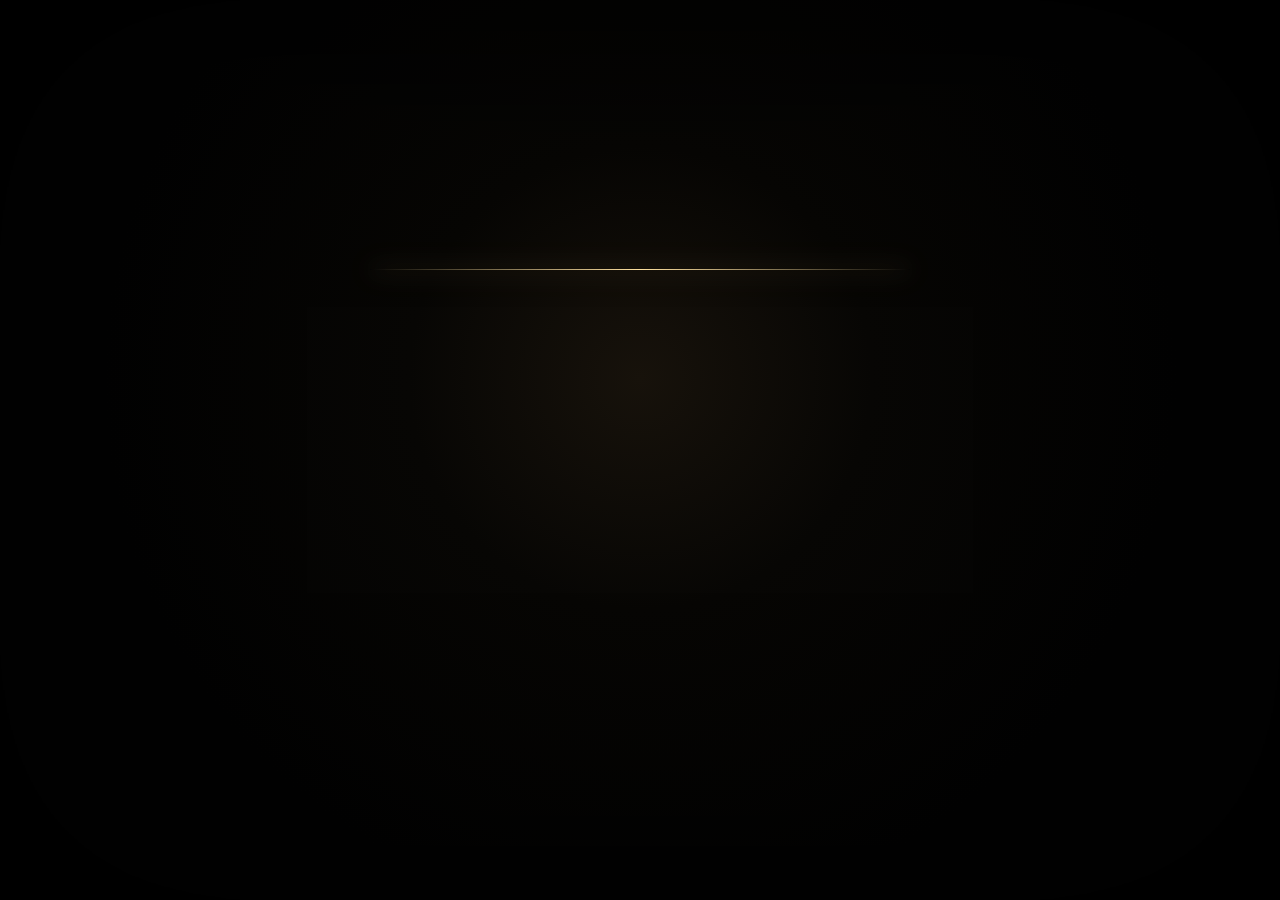
<file: level-3/index.html>
<!doctype html>
<html lang="nl">
<head>
<meta charset="utf-8">
<meta name="viewport" content="width=device-width,initial-scale=1,viewport-fit=cover">
<meta name="theme-color" content="#020202">
<title>De Onthulling — Level 3</title>
<style>
:root{--gold:#d8b56c;--gold2:#ffe2a1;--paper:#3d2415;--white:#f7f2e9;--muted:#8f887b}
*{box-sizing:border-box}html,body{margin:0;width:100%;height:100%;background:#020202;color:var(--white);overflow:hidden;font-family:Arial,Helvetica,sans-serif}button{font:inherit}
#app{position:relative;width:100%;height:100dvh;display:grid;place-items:center;background:radial-gradient(circle at 50% 42%,#17120b 0,#070604 28%,#020202 65%);isolation:isolate;overflow:hidden}
#fx,#fw{position:absolute;inset:0;width:100%;height:100%;z-index:1;pointer-events:none}.grain{position:absolute;inset:-30%;z-index:2;opacity:.045;background-image:radial-gradient(#fff .55px,transparent .55px);background-size:4px 4px;animation:grain 8s steps(10) infinite;pointer-events:none}.vignette{position:absolute;inset:0;z-index:60;box-shadow:inset 0 0 22vw #000;pointer-events:none}
.screen{position:absolute;inset:0;z-index:4;display:grid;place-items:center;align-content:center;text-align:center;padding:28px;opacity:0;visibility:hidden;transform:scale(.985);pointer-events:none;transition:opacity .75s ease,transform 1s ease,visibility 0s .75s}.screen.active{opacity:1;visibility:visible;transform:scale(1);pointer-events:auto;transition-delay:0s}
.kicker{font-size:.67rem;letter-spacing:.38em;color:var(--gold);margin:0 0 20px}h1,h2{font-family:Georgia,"Times New Roman",serif;font-weight:500;margin:0}h1{font-size:clamp(3rem,12vw,7.4rem);letter-spacing:.075em;line-height:.92;text-shadow:0 0 50px rgba(216,181,108,.16)}.sub{margin-top:22px;color:var(--muted);font-size:.75rem;letter-spacing:.24em}.line{height:1px;width:0;margin:0 auto 30px;background:linear-gradient(90deg,transparent,var(--gold2),transparent);box-shadow:0 0 25px rgba(255,226,161,.7)}.line.draw{animation:draw 2.1s ease forwards}.authorized{font-size:.68rem;letter-spacing:.5em;color:var(--gold2);opacity:0;margin-bottom:25px}.authorized.show{animation:auth 2.1s ease forwards}.logo{opacity:0;filter:blur(12px);transform:scale(.82)}.logo.show{animation:logo 2.25s cubic-bezier(.16,.8,.24,1) forwards}.start{margin-top:48px;padding:16px 31px;border:1px solid rgba(216,181,108,.72);border-radius:999px;background:rgba(216,181,108,.08);color:var(--white);letter-spacing:.18em;font-size:.71rem;cursor:pointer;box-shadow:0 0 42px rgba(216,181,108,.09);opacity:0;pointer-events:none;transition:.8s ease}.start.ready{opacity:1;pointer-events:auto}.hint{opacity:0;color:var(--muted);font-size:.76rem;margin-top:16px;transition:1s ease}.hint.show{opacity:1}
.protocol{width:min(86vw,570px)}.log{height:235px;display:grid;align-content:center;gap:17px;text-align:left;font-size:.8rem;letter-spacing:.065em;color:#d4cec4}.entry{opacity:0;transform:translateY(8px)}.entry.show{animation:entry .65s ease forwards}.bar-shell{height:2px;background:rgba(255,255,255,.08);overflow:hidden}.bar{height:100%;width:0;background:linear-gradient(90deg,var(--gold),var(--gold2));box-shadow:0 0 17px rgba(216,181,108,.75);transition:width .95s ease}.count{font-family:Georgia,"Times New Roman",serif;font-size:clamp(10rem,42vw,21rem);line-height:.72;color:var(--gold2);text-shadow:0 0 32px rgba(255,226,161,.55),0 0 88px rgba(216,181,108,.34);opacity:0;will-change:transform,filter}.count.hit{animation:countHit 1.28s cubic-bezier(.1,.85,.25,1)}.count.power3{--shake:2px}.count.power2{--shake:5px}.count.power1{--shake:9px;text-shadow:0 0 38px rgba(255,240,188,.82),0 0 120px rgba(216,181,108,.62)}.flash{position:fixed;inset:0;z-index:80;background:radial-gradient(circle,#fff8d8 0,#ffd36c 20%,rgba(255,155,25,.45) 44%,transparent 70%);opacity:0;pointer-events:none}.flash.go{animation:flash .78s ease}.ring{position:absolute;width:min(74vw,470px);aspect-ratio:1;border:1px solid rgba(255,226,161,.6);border-radius:50%;opacity:0;transform:scale(.2)}.ring.go{animation:ring 1s ease-out}
/* echte vuurvideo zonder zichtbare rechthoeken */
#fireScene{background:radial-gradient(ellipse at 50% 92%,rgba(255,92,0,.22),transparent 48%)}.fire-wrap{position:absolute;inset:0;overflow:hidden}.fire{position:absolute;bottom:-7vh;width:min(39vw,370px);height:90vh;object-fit:cover;object-position:center;mix-blend-mode:screen;filter:saturate(1.5) contrast(1.36) brightness(1.22);opacity:0;-webkit-mask-image:radial-gradient(ellipse 44% 62% at 50% 65%,#000 0 55%,transparent 88%);mask-image:radial-gradient(ellipse 44% 62% at 50% 65%,#000 0 55%,transparent 88%)}.fire.left{left:-4vw}.fire.right{right:-4vw;transform:scaleX(-1)}.fire.blast{animation:blast 1.5s cubic-bezier(.1,.76,.2,1) both}.fire.right.blast{animation-name:blastR}.stage-glow{position:absolute;inset:0;background:radial-gradient(ellipse at 50% 100%,rgba(255,112,15,.32),transparent 58%);opacity:0}.stage-glow.on{animation:glow 1.5s ease}
/* perkament — horizontale rol uit de gekozen visuele referentie */
#guestScene{background:radial-gradient(ellipse at center,rgba(59,38,18,.42) 0,#080503 58%,#000 100%)}.scroll-shell{position:absolute;left:50%;top:49%;width:min(72vw,720px);transform:translate(-50%,-50%) rotate(-1.2deg) scale(.92);filter:drop-shadow(0 28px 38px rgba(0,0,0,.82));clip-path:inset(49% 0 49% 0);opacity:0;transform-origin:center}.scroll-shell.open{animation:unrollVertical 2.35s cubic-bezier(.18,.82,.18,1) forwards}.scroll-shell>img:first-child{width:100%;display:block}.seal{position:absolute;left:50%;top:19%;width:clamp(25px,3.1vw,39px);transform:translate(-50%,-50%) scale(.76) rotate(1deg);opacity:0;mix-blend-mode:multiply;filter:sepia(.75) saturate(.55) brightness(.62) contrast(1.05);}.seal.show{animation:sealSubtle 1.15s ease forwards}.guesttitle{position:absolute;left:50%;top:38%;transform:translate(-50%,-50%);font:italic clamp(2rem,4.6vw,4rem) "Segoe Script","Brush Script MT",cursive;color:#17100b;white-space:nowrap;text-shadow:none;clip-path:inset(0 100% 0 0);opacity:0}.guesttitle.write{animation:ink 3.7s cubic-bezier(.25,.05,.2,1) forwards}.guestnames{position:absolute;left:50%;top:53%;width:76%;transform:translateX(-50%);display:grid;gap:.38rem;text-align:center;color:#17100b;font:italic clamp(1.02rem,2.15vw,1.72rem) "Segoe Script","Brush Script MT",cursive}.guestname{opacity:0;clip-path:inset(0 100% 0 0)}.guestname.write{animation:inkName 1.9s cubic-bezier(.25,.05,.2,1) forwards}.inkshine{position:absolute;left:29%;right:29%;top:46%;height:1px;background:linear-gradient(90deg,transparent,rgba(20,13,8,.45),transparent);opacity:0}.inkshine.show{animation:inkline 2.8s 2.2s ease forwards}
.portrait{position:absolute;width:clamp(78px,12vw,145px);aspect-ratio:1;border-radius:50%;object-fit:cover;border:1.5px solid rgba(255,226,161,.8);box-shadow:0 0 25px rgba(216,181,108,.45),0 14px 28px rgba(0,0,0,.65);opacity:0;filter:blur(18px);transform:scale(.7);transition:opacity 1.15s ease,filter 1.45s ease,transform 1.45s ease}.portrait.show{opacity:1;filter:blur(0);transform:scale(1)}.portrait.hide{opacity:0;filter:blur(14px);transform:scale(.78)}
#finale{background:radial-gradient(circle at 50% 50%,rgba(42,28,8,.12),rgba(1,1,1,.28) 62%,rgba(0,0,0,.46) 100%)}.dhfield{position:absolute;inset:0;z-index:2;pointer-events:none;overflow:hidden}.dhmini{position:absolute;color:rgba(255,221,137,.72);font:700 clamp(.7rem,1.8vw,1.25rem) Georgia;text-shadow:0 0 10px rgba(255,214,105,.55);animation:dhFloat 3.6s ease-out forwards}.finaltext{position:relative;z-index:4;text-align:center;color:var(--gold2);font:italic clamp(1.5rem,5vw,3.8rem) Georgia;max-width:900px;padding:2rem;opacity:0;text-shadow:0 0 24px rgba(255,226,161,.42),0 0 68px rgba(216,181,108,.25)}.finaltext.on{animation:fadeIn 1.8s forwards}.dhhidden{position:absolute;z-index:3;font:700 clamp(4rem,16vw,10rem) Georgia;color:var(--gold);opacity:0;text-shadow:0 0 40px #ffd87a}.dhhidden.on{animation:dhGlow 5s forwards}
#level4{text-align:center;background:radial-gradient(circle at 50% 72%,#21170c,#030303 65%)}.crane{position:relative;width:min(52vw,390px);height:175px;margin:auto;color:var(--gold);opacity:.95;animation:craneFloat 3.2s ease-in-out infinite}.mast{position:absolute;left:45%;bottom:0;width:9px;height:132px;background:linear-gradient(#ffe49a,#9b742b);transform:translateX(-50%);box-shadow:0 0 12px rgba(216,181,108,.18)}.boomarm{position:absolute;left:45%;top:25px;width:74%;height:7px;background:linear-gradient(90deg,#8f681f,#ffe5a2,#8f681f);transform-origin:0 50%;animation:armSway 4.1s ease-in-out infinite}.boomarm:before{content:"";position:absolute;left:0;top:-22px;width:42%;height:28px;border-left:2px solid var(--gold);border-top:2px solid var(--gold);transform:skewX(-32deg)}.hook{position:absolute;left:78%;top:31px;width:1px;height:72px;background:var(--gold);animation:hookBob 2.1s ease-in-out infinite}.hook:after{content:"";position:absolute;bottom:-11px;left:-5px;width:10px;height:10px;border:2px solid var(--gold);border-top:0;border-radius:0 0 8px 8px}.block{position:absolute;left:calc(78% - 18px);top:105px;width:36px;height:20px;border:1px solid rgba(255,226,161,.75);background:rgba(216,181,108,.12);animation:blockBob 2.1s ease-in-out infinite}.buildspark{position:absolute;width:4px;height:4px;border-radius:50%;background:var(--gold2);box-shadow:0 0 10px var(--gold2);opacity:0}.buildspark.s1{left:28%;bottom:18%;animation:sparkPop 1.7s infinite}.buildspark.s2{left:60%;bottom:7%;animation:sparkPop 1.7s .55s infinite}.buildspark.s3{left:72%;bottom:21%;animation:sparkPop 1.7s 1.05s infinite}#level4 h2{font:500 clamp(2.2rem,8vw,5rem) Georgia;color:var(--gold2);letter-spacing:.12em;text-shadow:0 0 28px rgba(216,181,108,.24)}#level4 p{color:var(--gold);letter-spacing:.25em;font-size:.8rem}
@keyframes grain{to{transform:translate3d(3%,2%,0)}}@keyframes draw{to{width:min(78vw,540px)}}@keyframes auth{0%{opacity:0}28%,68%{opacity:1}100%{opacity:0}}@keyframes logo{to{opacity:1;filter:blur(0);transform:scale(1)}}@keyframes entry{to{opacity:1;transform:none}}@keyframes countHit{0%{opacity:0;filter:blur(18px);transform:scale(.38)}20%{opacity:1;filter:blur(0);transform:scale(1.22)}34%{transform:translate(calc(var(--shake)*-1),var(--shake)) scale(1.12)}43%{transform:translate(var(--shake),calc(var(--shake)*-.7)) scale(1.08)}52%{transform:translate(calc(var(--shake)*-.65),calc(var(--shake)*.45)) scale(1.05)}63%{transform:translate(calc(var(--shake)*.4),calc(var(--shake)*-.3)) scale(1.03)}100%{opacity:1;transform:translate(0,0) scale(1)}}@keyframes flash{0%{opacity:0}12%{opacity:1}100%{opacity:0}}@keyframes ring{0%{opacity:.9;transform:scale(.2)}100%{opacity:0;transform:scale(1.45)}}@keyframes blast{0%{opacity:0;transform:translateY(22%) scale(.72)}13%{opacity:1;transform:translateY(0) scale(1.1)}72%{opacity:1}100%{opacity:0;transform:translateY(-4%) scale(.98)}}@keyframes blastR{0%{opacity:0;transform:scaleX(-1) translateY(22%) scale(.72)}13%{opacity:1;transform:scaleX(-1) translateY(0) scale(1.1)}72%{opacity:1}100%{opacity:0;transform:scaleX(-1) translateY(-4%) scale(.98)}}@keyframes glow{0%,100%{opacity:0}15%,70%{opacity:1}}@keyframes unrollVertical{0%{opacity:0;clip-path:inset(49% 0 49% 0);transform:translate(-50%,-50%) rotate(-1.2deg) scale(.86)}14%{opacity:1}100%{opacity:1;clip-path:inset(0 0 0 0);transform:translate(-50%,-50%) rotate(-1.2deg) scale(1)}}@keyframes sealSubtle{to{opacity:.72;transform:translate(-50%,-50%) scale(1) rotate(2deg)}}@keyframes ink{0%{opacity:1;clip-path:inset(0 100% 0 0)}100%{opacity:1;clip-path:inset(0 0 0 0)}}@keyframes inkName{0%{opacity:0;clip-path:inset(0 100% 0 0)}12%{opacity:1}100%{opacity:1;clip-path:inset(0 0 0 0)}}@keyframes craneFloat{0%,100%{transform:translateY(0) rotate(-1deg)}50%{transform:translateY(-7px) rotate(1deg)}}@keyframes armSway{0%,100%{transform:rotate(-3deg)}50%{transform:rotate(4deg)}}@keyframes hookBob{0%,100%{height:62px;transform:translateX(0)}50%{height:78px;transform:translateX(7px)}}@keyframes blockBob{0%,100%{transform:translate(0,0) rotate(-2deg)}50%{transform:translate(7px,16px) rotate(3deg)}}@keyframes sparkPop{0%,55%,100%{opacity:0;transform:translate(0,0) scale(.4)}60%{opacity:1;transform:translate(-5px,-6px) scale(1)}75%{opacity:.7;transform:translate(8px,-14px) scale(.7)}}@keyframes dhFloat{0%{opacity:0;transform:translateY(10px) scale(.6)}20%{opacity:.38}70%{opacity:.22}100%{opacity:0;transform:translateY(-34px) scale(1.1)}}@keyframes inkline{0%{opacity:0;transform:scaleX(.2)}40%{opacity:.55}100%{opacity:0;transform:scaleX(1)}}@keyframes fadeIn{to{opacity:1}}@keyframes dhGlow{12%{opacity:.18}48%{opacity:.58}100%{opacity:.08}}
@media(max-width:700px){.scroll-shell{width:min(92vw,620px);top:49%}.seal{top:19%;width:26px}.guesttitle{top:38%;font-size:clamp(1.7rem,8.5vw,2.8rem)}.guestnames{top:53%;font-size:clamp(.82rem,3.7vw,1.15rem);gap:.26rem}.portrait{width:20vw}.fire{width:56vw;height:78vh}.fire.left{left:-18vw}.fire.right{right:-18vw}.construction-wrap{width:96vw}}

/* Level 4 — op de pagina zelf, geen foto */
#level4{background:radial-gradient(ellipse at 50% 72%,rgba(70,47,18,.28),#090704 48%,#010101 82%);overflow:hidden}
.construction-wrap{position:relative;width:min(94vw,980px);height:min(72vh,590px);display:grid;place-items:center;filter:drop-shadow(0 18px 32px rgba(0,0,0,.7))}
.construction-skyline{position:absolute;left:0;right:0;bottom:6%;height:28%;opacity:.42;background:linear-gradient(to top,rgba(0,0,0,.88),transparent),repeating-linear-gradient(90deg,transparent 0 7%,rgba(216,181,108,.07) 7.2% 7.8%,transparent 8% 13%)}
.crane-svg{width:100%;height:100%;overflow:visible}.crane-metal{stroke:#d8b56c;stroke-width:4;fill:none;stroke-linecap:round;stroke-linejoin:round}.crane-thin{stroke:#b88e3e;stroke-width:2;fill:none;opacity:.92}.crane-dark{fill:#171009;stroke:#b88e3e;stroke-width:2}.work-light{fill:#ffe2a1;filter:drop-shadow(0 0 8px #ffd777)}
.level4-sign{position:absolute;left:62%;top:47%;transform:translate(-50%,-50%) rotate(-1.5deg);min-width:min(44vw,360px);padding:16px 26px;border:2px solid rgba(255,226,161,.8);background:linear-gradient(180deg,rgba(42,29,12,.92),rgba(14,10,5,.95));box-shadow:0 10px 30px rgba(0,0,0,.6),inset 0 0 28px rgba(216,181,108,.08);color:var(--gold2);font:500 clamp(1.65rem,5.8vw,3.4rem) Georgia;letter-spacing:.13em;text-shadow:0 0 18px rgba(255,226,161,.25)}
.level4-sub{position:absolute;left:62%;top:63%;transform:translateX(-50%);color:var(--gold);font:600 clamp(.68rem,2vw,.9rem) Arial;letter-spacing:.32em;white-space:nowrap}.site-floor{position:absolute;left:-8%;right:-8%;bottom:0;height:15%;background:linear-gradient(180deg,rgba(83,54,19,.14),rgba(0,0,0,.84));border-top:1px solid rgba(216,181,108,.18)}
@media(max-width:700px){.construction-wrap{height:min(66vh,520px)}.level4-sign{left:58%;top:49%;min-width:56vw;padding:12px 16px}.level4-sub{left:58%;top:63%;font-size:.62rem;letter-spacing:.2em}}
</style>
</head><body><main id="app"><canvas id="fx"></canvas><canvas id="fw"></canvas><div class="grain"></div><div class="vignette"></div><div id="flash" class="flash"></div>
<section id="boot" class="screen active"><div><div id="bootLine" class="line"></div><div id="bootAuth" class="authorized">AUTHORIZED</div><h1 id="bootLogo" class="logo">DE ONTHULLING</h1><p id="bootSub" class="sub" style="opacity:0">LEVEL 3</p><button id="open" class="start">OPEN LEVEL</button><p id="hint" class="hint">Zet je geluid aan voor de volledige ervaring.</p></div></section>
<section id="protocol" class="screen"><div class="protocol"><p class="kicker">THE REVEAL PROTOCOL</p><div id="log" class="log"></div><div class="bar-shell"><div id="bar" class="bar"></div></div></div></section>
<section id="countdown" class="screen"><div id="ring" class="ring"></div><div><div id="count" class="count">3</div></div></section>
<section id="fireScene" class="screen"><div class="fire-wrap"><video id="fireL" class="fire left" src="fire.mp4" muted playsinline preload="auto"></video><video id="fireR" class="fire right" src="fire.mp4" muted playsinline preload="auto"></video><div id="stageGlow" class="stage-glow"></div></div></section>
<section id="guestScene" class="screen"><div id="scroll" class="scroll-shell"><img src="parchment.png" alt="Oude perkamentrol"><img id="seal" class="seal" src="dh-seal.png" alt="DH-zegel"><div id="guestTitle" class="guesttitle">Gastenlijst</div><div id="guestNames" class="guestnames"><div class="guestname">Tanja Paksvan</div><div class="guestname">Cynthia Schoonbrood</div><div class="guestname">Niels van der Veen</div></div><div id="inkshine" class="inkshine"></div></div></section>
<section id="finale" class="screen"><div id="dhField" class="dhfield"></div><div id="finalText" class="finaltext">..We willen dat je bij ons bent als de Show begint..</div></section>
<section id="level4" class="screen"><div class="construction-wrap" aria-label="Level 4 wordt gebouwd"><div class="construction-skyline"></div><div class="site-floor"></div><svg class="crane-svg" viewBox="0 0 1000 600" role="img" aria-label="Gouden bouwkraan"><g transform="translate(90,25)"><path class="crane-metal" d="M250 520 L250 125 M300 520 L300 125 M250 160 L300 125 M250 205 L300 170 M250 250 L300 215 M250 295 L300 260 M250 340 L300 305 M250 385 L300 350 M250 430 L300 395 M250 475 L300 440"/><path class="crane-metal" d="M275 125 L760 125 L275 86 Z"/><path class="crane-thin" d="M300 125 L350 88 M350 125 L405 97 M405 125 L460 104 M460 125 L515 109 M515 125 L570 113 M570 125 L625 117 M625 125 L680 120 M680 125 L735 123"/><path class="crane-metal" d="M275 125 L90 148 L275 86"/><path class="crane-thin" d="M130 143 L180 114 M180 137 L225 100"/><rect class="crane-dark" x="235" y="95" width="82" height="55" rx="4"/><path class="crane-thin" d="M705 126 L705 335"/><circle class="work-light" cx="705" cy="126" r="7"/><path class="crane-metal" d="M695 335 q10 17 20 0"/><path class="crane-dark" d="M205 520 h140 l25 25 h-190 z"/><circle class="work-light" cx="249" cy="126" r="5"/><circle class="work-light" cx="302" cy="126" r="5"/><circle class="work-light" cx="470" cy="107" r="4"/><circle class="work-light" cx="620" cy="116" r="4"/></g></svg><div class="level4-sign">LEVEL 4</div><div class="level4-sub">WORDT GEBOUWD...</div></div></section>
</main><script>
const $=s=>document.querySelector(s),sleep=ms=>new Promise(r=>setTimeout(r,ms));const screens=[...document.querySelectorAll('.screen')];function show(id){screens.forEach(s=>s.classList.remove('active'));$(id).classList.add('active')}
let ac;function audio(){ac??=new(window.AudioContext||window.webkitAudioContext)();return ac}function tone(freq,dur,type='sine',gain=.1,delay=0,endFreq=null){const a=audio(),o=a.createOscillator(),g=a.createGain();o.type=type;o.frequency.setValueAtTime(freq,a.currentTime+delay);if(endFreq)o.frequency.exponentialRampToValueAtTime(endFreq,a.currentTime+delay+dur);g.gain.setValueAtTime(.0001,a.currentTime+delay);g.gain.exponentialRampToValueAtTime(gain,a.currentTime+delay+.018);g.gain.exponentialRampToValueAtTime(.0001,a.currentTime+delay+dur);o.connect(g).connect(a.destination);o.start(a.currentTime+delay);o.stop(a.currentTime+delay+dur+.02)}function noise(dur=.8,gain=.18,delay=0,cut=1200,highpass=0){const a=audio(),b=a.createBuffer(1,a.sampleRate*dur,a.sampleRate),d=b.getChannelData(0);for(let i=0;i<d.length;i++)d[i]=(Math.random()*2-1)*Math.pow(1-i/d.length,1.5);const src=a.createBufferSource(),g=a.createGain(),lp=a.createBiquadFilter(),hp=a.createBiquadFilter();src.buffer=b;lp.type='lowpass';lp.frequency.value=cut;hp.type='highpass';hp.frequency.value=highpass;g.gain.value=gain;src.connect(lp).connect(hp).connect(g).connect(a.destination);src.start(a.currentTime+delay)}function boom(){noise(1.7,.5,0,820);tone(43,1.55,'sine',.42,0,30);tone(73,.8,'triangle',.12,0,48)}function countImpact(power=1){const g=.12+.055*power;noise(.62,.13+.05*power,0,2100,110);tone(78-power*8,.52,'sine',g,0,48-power*4);tone(410+power*35,.24,'triangle',.035+.012*power,.02,260);for(let i=0;i<7+power*4;i++)tone(1450+Math.random()*1800,.1,'sine',.006+.002*power,.05+Math.random()*.28)}function fireWhoosh(){noise(1.1,.34,0,2600);tone(115,.65,'sawtooth',.055)}function fireworkSound(){for(let i=0;i<10;i++){const d=i*.5+Math.random()*.14;noise(.82,.26,d,1350);tone(48+Math.random()*62,.78,'sine',.19,d,34);for(let j=0;j<14;j++)tone(1100+Math.random()*2800,.13,'square',.009,d+.08+Math.random()*.62)}}function pageTurn(){const a=audio(),t=a.currentTime;noise(.34,.075,0,4200,550);noise(.22,.045,.12,2600,850);tone(165,.18,'triangle',.018,.16,115)}function sawSound(delay=0){for(let i=0;i<12;i++){const d=delay+i*.18;noise(.22,.08,d,5200,700);tone(118+Math.random()*12,.20,'sawtooth',.022,d,102)}noise(2.35,.055,delay,6500,1000)}function sandSound(delay=0){for(let i=0;i<9;i++){const d=delay+i*.22;noise(.24,.065,d,3200,500);noise(.11,.03,d+.09,5200,1300)}}function hammerSound(delay=0){for(let i=0;i<6;i++){const d=delay+i*.47;noise(.12,.16,d,1800,80);tone(115,.18,'triangle',.09,d,62);tone(760,.12,'sine',.025,d+.015,510)}}function constructionTune(){sawSound(0);sandSound(2.7);hammerSound(5.4)}function flash(){const f=$('#flash');f.classList.remove('go');void f.offsetWidth;f.classList.add('go')}
const positions=[[4,12],[82,11],[2,58],[84,58],[14,76],[72,76],[18,0],[67,0],[43,77]];for(let i=1;i<=9;i++){const img=new Image();img.className='portrait';img.src=String(i).padStart(2,'0')+'.jpg';img.style.left=positions[i-1][0]+'%';img.style.top=positions[i-1][1]+'%';$('#guestScene').appendChild(img)}
async function blastFire(){const vids=[$('#fireL'),$('#fireR')],glow=$('#stageGlow');for(const v of vids){v.pause();v.currentTime=0;v.classList.remove('blast');void v.offsetWidth;v.classList.add('blast');v.play().catch(()=>{})}glow.classList.remove('on');void glow.offsetWidth;glow.classList.add('on');fireWhoosh();if(navigator.vibrate)navigator.vibrate([80,25,110]);await sleep(1550)}
function countBurst(power){for(let b=0;b<power;b++){const cx=innerWidth*(.36+Math.random()*.28),cy=innerHeight*(.30+Math.random()*.34);burstAt(cx,cy,42+power*12,1.2+power*.28)}if(!fw)draw()}function spawnMiniDH(){const f=$('#dhField');const el=document.createElement('span');el.className='dhmini';el.textContent='DH';el.style.left=(8+Math.random()*84)+'%';el.style.top=(10+Math.random()*76)+'%';el.style.transform='rotate('+(Math.random()*24-12)+'deg)';f.appendChild(el);setTimeout(()=>el.remove(),3800)}
async function run(){show('#protocol');const steps=[['Protocol gestart...',18],['Beveiligde verbinding opgebouwd...',38],['Authenticatie voltooid.',58],['Nieuw level gedetecteerd.',78],['Level 3 wordt vrijgegeven...',100]];for(const [text,p] of steps){const e=document.createElement('div');e.className='entry';e.textContent=text;$('#log').appendChild(e);requestAnimationFrame(()=>e.classList.add('show'));$('#bar').style.width=p+'%';tone(420+p*1.25,.10,'triangle',.022);await sleep(1030)}await sleep(350);show('#countdown');
for(const item of [{n:3,p:1,ms:1500},{n:2,p:2,ms:1500},{n:1,p:3,ms:1750}]){const c=$('#count');c.className='count power'+item.n;c.textContent=item.n;void c.offsetWidth;requestAnimationFrame(()=>c.classList.add('hit'));countImpact(item.p);countBurst(item.p);if(navigator.vibrate){if(item.n===3)navigator.vibrate(45);if(item.n===2)navigator.vibrate([60,25,85]);if(item.n===1)navigator.vibrate([90,35,130,35,180])}await sleep(item.ms);c.classList.remove('hit')}
flash();boom();countBurst(4);await sleep(300);show('#fireScene');await blastFire();await sleep(160);await blastFire();await sleep(120);await blastFire();await sleep(480);show('#guestScene');$('#scroll').classList.add('open');await sleep(2450);$('#seal').classList.add('show');await sleep(900);$('#guestTitle').classList.add('write');$('#inkshine').classList.add('show');await sleep(3650);for(const n of document.querySelectorAll('.guestname')){n.classList.add('write');await sleep(1300)}await sleep(700);const pics=[...document.querySelectorAll('.portrait')];for(const p of pics){p.classList.add('show');pageTurn();await sleep(3900);p.classList.add('hide');await sleep(850)}await sleep(700);show('#finale');startFireworks();fireworkSound();const dhTimer=setInterval(spawnMiniDH,480);await sleep(900);$('#finalText').classList.add('on');await sleep(8200);clearInterval(dhTimer);stopFireworks();show('#level4');constructionTune()}
setTimeout(()=>{$('#bootLine').classList.add('draw');$('#bootAuth').classList.add('show');setTimeout(()=>$('#bootLogo').classList.add('show'),900);setTimeout(()=>{$('#bootSub').style.transition='opacity 1s';$('#bootSub').style.opacity=1},2300);setTimeout(()=>{$('#open').classList.add('ready');$('#hint').classList.add('show')},3500)},250);$('#open').addEventListener('click',async()=>{await audio().resume();$('#open').disabled=true;run()});
const c=$('#fw'),ctx=c.getContext('2d');let parts=[],fw=false,timer;function size(){const d=devicePixelRatio||1;c.width=innerWidth*d;c.height=innerHeight*d;ctx.setTransform(d,0,0,d,0,0)}addEventListener('resize',size);size();function burstAt(cx,cy,count=115,scale=1){for(let i=0;i<count;i++){const a=Math.random()*Math.PI*2,sp=(1.2+Math.random()*5.4)*scale;parts.push({x:cx,y:cy,vx:Math.cos(a)*sp,vy:Math.sin(a)*sp,life:1,r:.55+Math.random()*1.75})}}function burst(){burstAt(innerWidth*(.12+Math.random()*.76),innerHeight*(.13+Math.random()*.48),115,1)}function startFireworks(){fw=true;burst();timer=setInterval(()=>fw&&burst(),620);draw()}function stopFireworks(){fw=false;clearInterval(timer)}function draw(){ctx.fillStyle='rgba(0,0,0,.15)';ctx.fillRect(0,0,innerWidth,innerHeight);for(const p of parts){p.x+=p.vx;p.y+=p.vy;p.vy+=.035;p.vx*=.992;p.life-=.013;ctx.globalAlpha=Math.max(0,p.life);ctx.fillStyle=Math.random()>.18?'#ffd978':'#fff3c4';ctx.beginPath();ctx.arc(p.x,p.y,p.r,0,Math.PI*2);ctx.fill()}parts=parts.filter(p=>p.life>0);ctx.globalAlpha=1;if(fw||parts.length)requestAnimationFrame(draw)}
</script></body></html>
</file>
